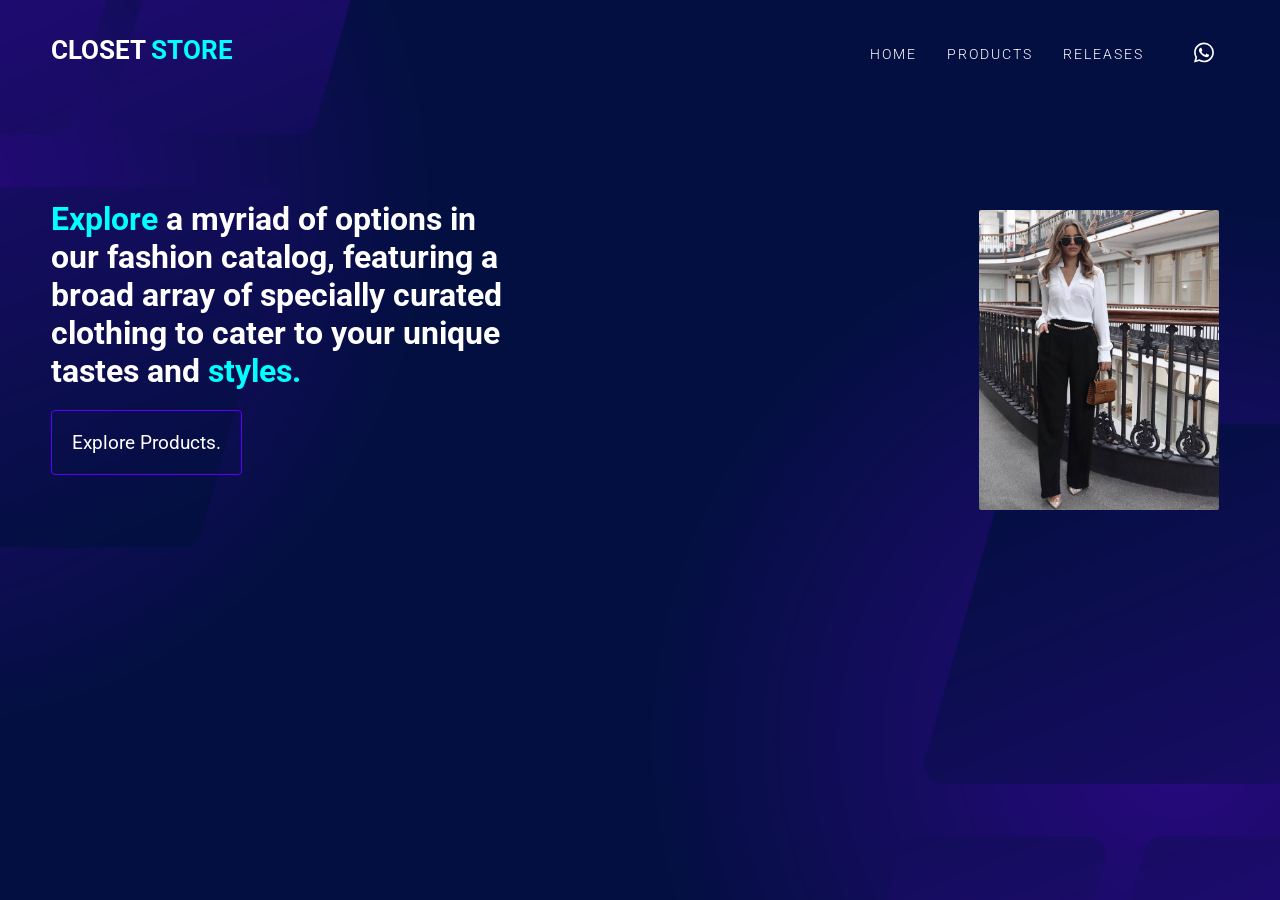
<file: index.html>
<!DOCTYPE html>
<html lang="pt-br">

<head>
    <meta charset="UTF-8">
    <meta http-equiv="X-UA-Compatible" content="IE=edge">
    <meta name="viewport" content="width=device-width, initial-scale=1.0">
    <link rel="shortcut icon" href="./imagens/icon.webp" type="image/x-icon">
    <link rel="stylesheet" href="https://cdnjs.cloudflare.com/ajax/libs/font-awesome/4.7.0/css/font-awesome.min.css">
    <link rel="stylesheet" href="estilo.css">
    
    <title>Project</title>
</head>

<body>
    <div class="container">
       
        <!-- nav -->
        <nav>
            <div class="logo">
                <a href="index.html"> Closet <span>Store</span> </a>
            </div>
            <ul class="navigation">
                <li><a href="./index.html" class="navigation_link">Home</a></li>
                <li><a href="./products/index.html" class="navigation_link">Products</a></li>
                <li><a href="#" class="navigation_link">Releases</a></li>
                <li><a href="#" class="zap">
                    <svg xmlns="http://www.w3.org/2000/svg" width="16" height="16" fill="currentColor" class="bi bi-whatsapp" viewBox="0 0 16 16">
                    <path d="M13.601 2.326A7.85 7.85 0 0 0 7.994 0C3.627 0 .068 3.558.064 7.926c0 1.399.366 2.76 1.057 3.965L0 16l4.204-1.102a7.9 7.9 0 0 0 3.79.965h.004c4.368 0 7.926-3.558 7.93-7.93A7.9 7.9 0 0 0 13.6 2.326zM7.994 14.521a6.6 6.6 0 0 1-3.356-.92l-.24-.144-2.494.654.666-2.433-.156-.251a6.56 6.56 0 0 1-1.007-3.505c0-3.626 2.957-6.584 6.591-6.584a6.56 6.56 0 0 1 4.66 1.931 6.56 6.56 0 0 1 1.928 4.66c-.004 3.639-2.961 6.592-6.592 6.592m3.615-4.934c-.197-.099-1.17-.578-1.353-.646-.182-.065-.315-.099-.445.099-.133.197-.513.646-.627.775-.114.133-.232.148-.43.05-.197-.1-.836-.308-1.592-.985-.59-.525-.985-1.175-1.103-1.372-.114-.198-.011-.304.088-.403.087-.088.197-.232.296-.346.1-.114.133-.198.198-.33.065-.134.034-.248-.015-.347-.05-.099-.445-1.076-.612-1.47-.16-.389-.323-.335-.445-.34-.114-.007-.247-.007-.38-.007a.73.73 0 0 0-.529.247c-.182.198-.691.677-.691 1.654s.71 1.916.81 2.049c.098.133 1.394 2.132 3.383 2.992.47.205.84.326 1.129.418.475.152.904.129 1.246.08.38-.058 1.171-.48 1.338-.943.164-.464.164-.86.114-.943-.049-.084-.182-.133-.38-.232"/>
                    </svg></a></li>
            </ul>
            <div class="menu-icon">
                <img src="imagens/menu.png">
            </div>
        </nav>
        <div id="background">
             <img src="./imagens/background.png" alt="">
           
        </div>
        <!-- end nav -->
        <main>
            
            <div class="text-bx">
                <h1><span>Explore</span> a myriad of options in our fashion catalog, featuring a broad array of specially curated clothing to cater to your unique tastes and <span>styles.</span></h1>
                
                <div class="input-bx">
                    <button onclick="explore()">Explore Products.</button>
                    
                </div>
            </div>
            <div class="card2">
                
                <a href="#" class="img1"><img src="imagens/imagem2.jpg"></a></li>
            </div>
        </main>
   


    
    <script src="main.js"></script>
    
</body>

</html>
</file>
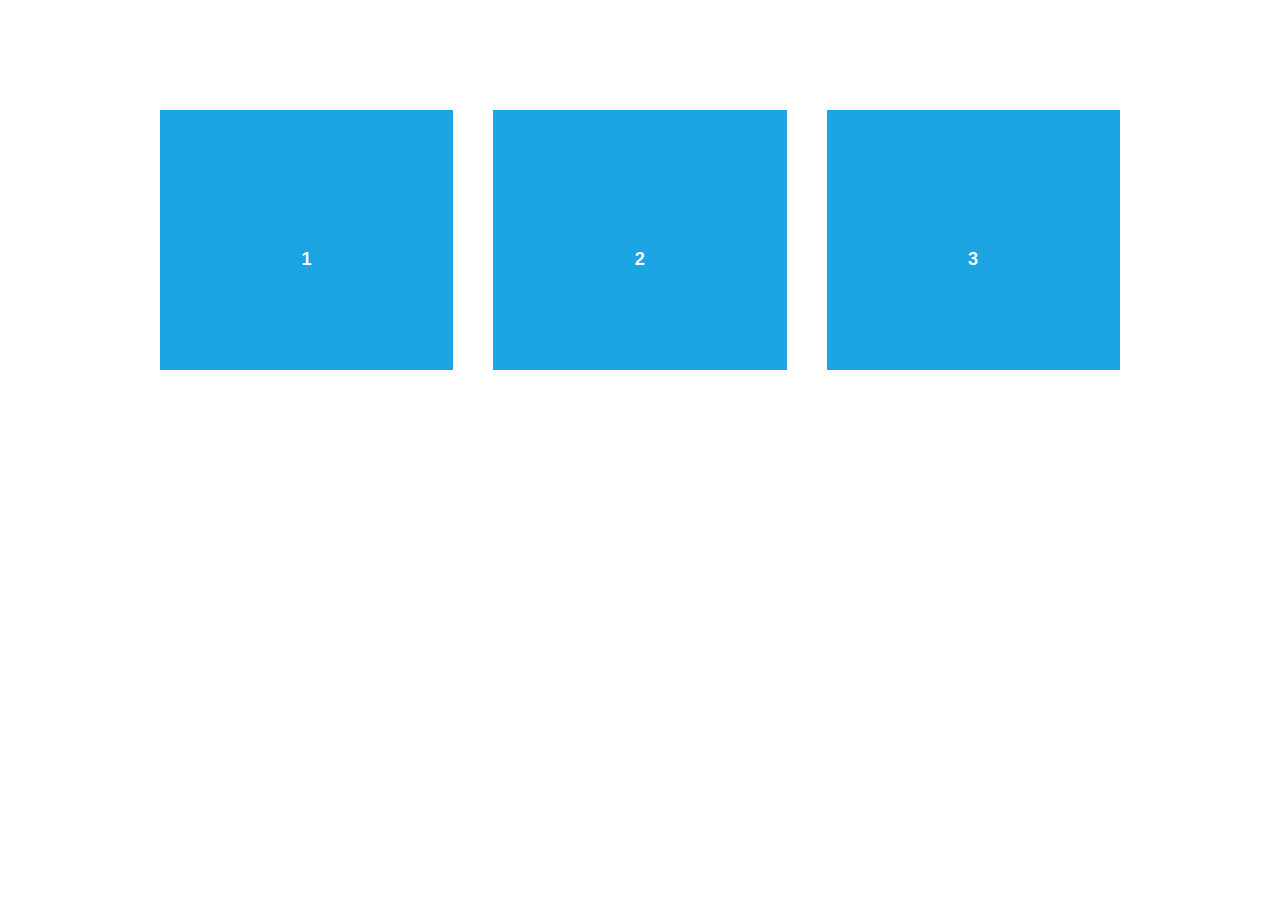
<file: node_modules/aos/demo/async.html>
<!DOCTYPE html>
<html>
  <head>
    <meta charset="utf-8">
    <title>AOS - Animate on scroll library</title>
    <meta name="viewport" content="width=device-width">
    <link rel="stylesheet" href="css/styles.css" />
    <link rel="stylesheet" href="../dist/aos.css" />
  </head>
  <body>
    <div id="aos-demo" class="aos-all"></div>

    <script src="../dist/aos.js"></script>
    <script>
      AOS.init({
        easing: 'ease-in-out-sine'
      });

      setInterval(addItem, 300);

      var itemsCounter = 1;
      var container = document.getElementById('aos-demo');

      function addItem () {
        if (itemsCounter > 42) return;
        var item = document.createElement('div');
        item.classList.add('aos-item');
        item.setAttribute('data-aos', 'fade-up');
        item.innerHTML = '<div class="aos-item__inner"><h3>' + itemsCounter + '</h3></div>';
        container.appendChild(item);
        itemsCounter++;
      }
    </script>
  </body>
</html>
</file>
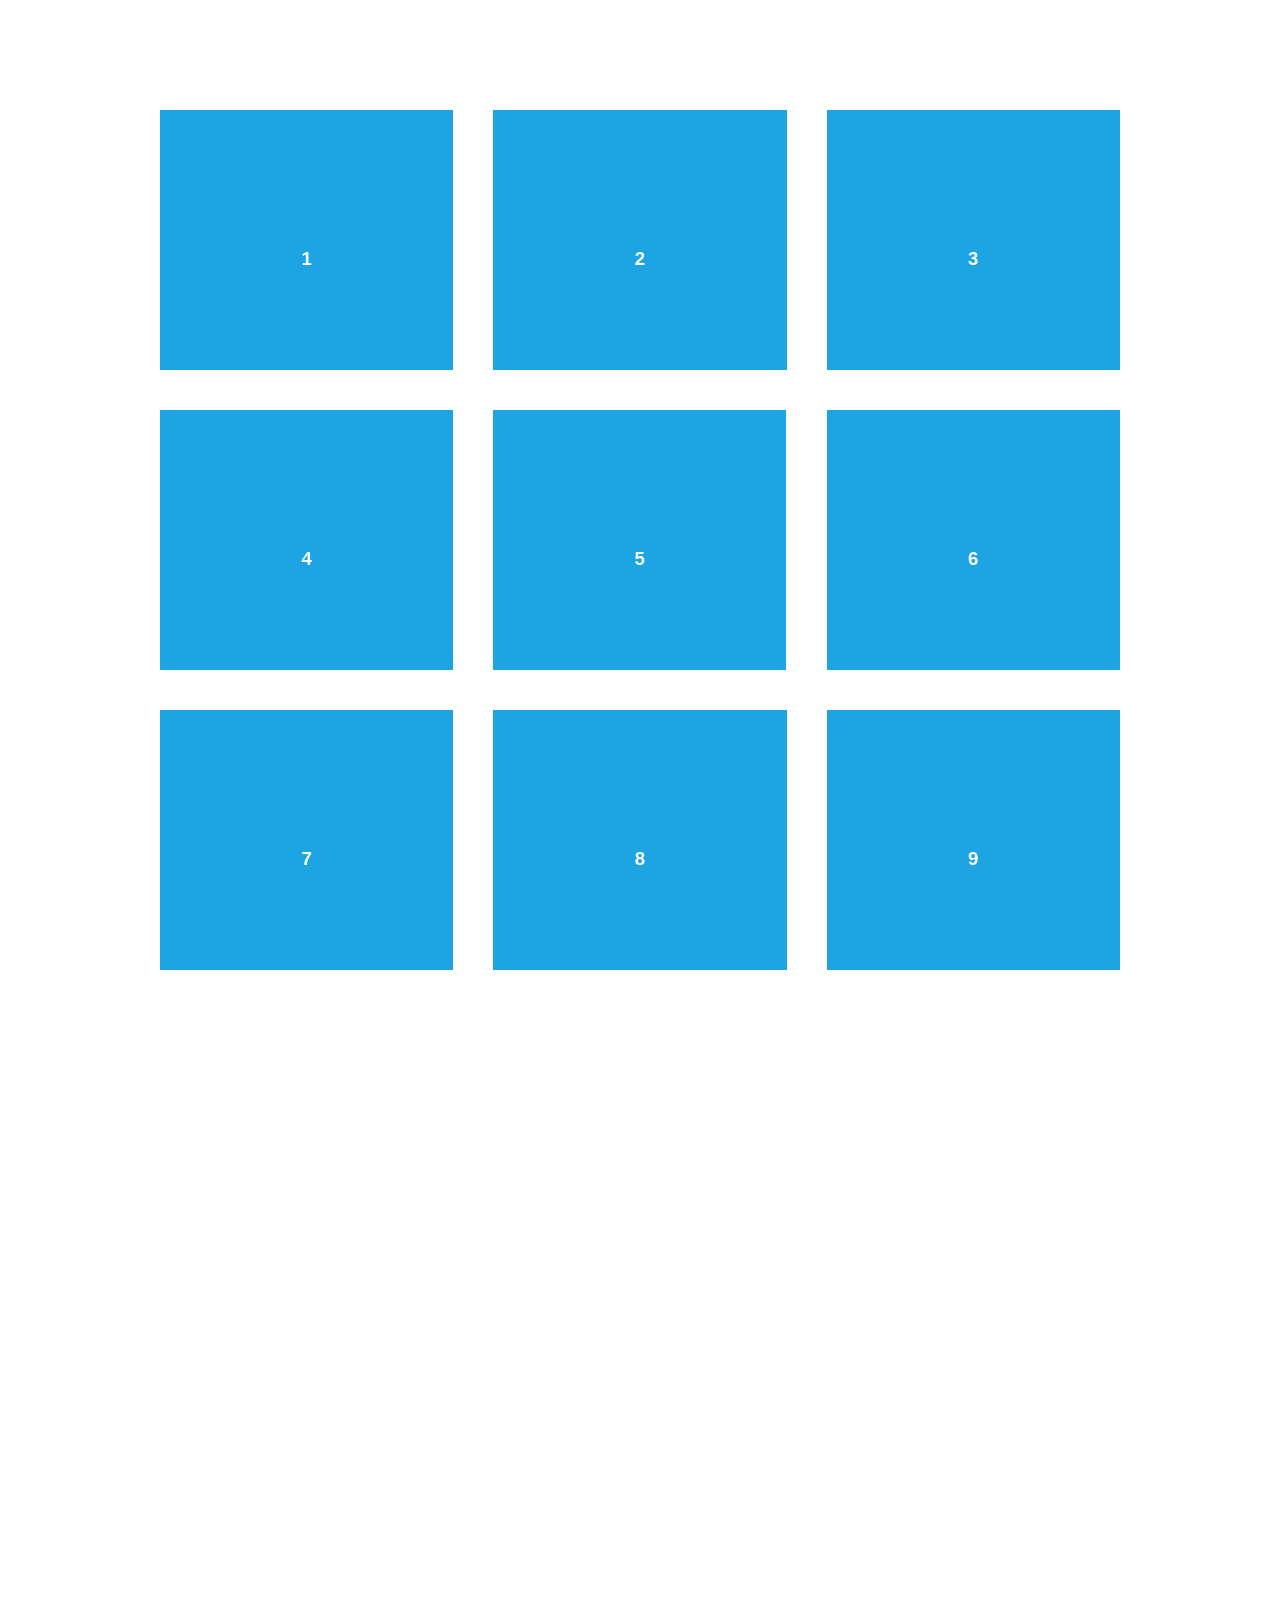
<file: node_modules/aos/demo/simple.html>
<!DOCTYPE html>
<html>
  <head>
    <meta charset="utf-8">
    <title>AOS - Animate on scroll library</title>
    <meta name="viewport" content="width=device-width">
    <link rel="stylesheet" href="css/styles.css" />
    <link rel="stylesheet" href="../dist/aos.css" />
    <!--[if lt IE 9]>
    <script src="//html5shiv.googlecode.com/svn/trunk/html5.js"></script>
    <![endif]-->
  </head>
  <body>
    <div id="transcroller-body" class="aos-all">
      <div class="aos-item" data-aos="fade-up">
        <div class="aos-item__inner"><h3>1</h3></div>
      </div>
      <div class="aos-item" data-aos="fade-down">
        <div class="aos-item__inner"><h3>2</h3></div>
      </div>
      <div class="aos-item" data-aos="zoom-out-down">
        <div class="aos-item__inner"><h3>3</h3></div>
      </div>
      <div class="aos-item" data-aos="flip-down">
        <div class="aos-item__inner"><h3>4</h3></div>
      </div>
      <div class="aos-item" data-aos="flip-up">
        <div class="aos-item__inner"><h3>5</h3></div>
      </div>
      <div class="aos-item" data-aos="fade-down">
        <div class="aos-item__inner"><h3>6</h3></div>
      </div>
      <div class="aos-item" data-aos="fade-in">
        <div class="aos-item__inner"><h3>7</h3></div>
      </div>
      <div class="aos-item" data-aos="fade-down">
        <div class="aos-item__inner"><h3>8</h3></div>
      </div>
      <div class="aos-item" data-aos="fade-in">
        <div class="aos-item__inner"><h3>9</h3></div>
      </div>
      <div class="aos-item" data-aos="fade-down">
        <div class="aos-item__inner"><h3>10</h3></div>
      </div>
      <div class="aos-item" data-aos="fade-up">
        <div class="aos-item__inner"><h3>11</h3></div>
      </div>
      <div class="aos-item" data-aos="fade-down">
        <div class="aos-item__inner"><h3>12</h3></div>
      </div>
      <div class="aos-item" data-aos="fade-in">
        <div class="aos-item__inner"><h3>13</h3></div>
      </div>
      <div class="aos-item" data-aos="fade-up">
        <div class="aos-item__inner"><h3>14</h3></div>
      </div>
      <div class="aos-item" data-aos="fade-in">
        <div class="aos-item__inner"><h3>15</h3></div>
      </div>
      <div class="aos-item" data-aos="fade-up">
        <div class="aos-item__inner"><h3>16</h3></div>
      </div>
      <div class="aos-item" data-aos="fade-down">
        <div class="aos-item__inner"><h3>17</h3></div>
      </div>
      <div class="aos-item" data-aos="fade-up">
        <div class="aos-item__inner"><h3>18</h3></div>
      </div>
      <div class="aos-item" data-aos="zoom-out">
        <div class="aos-item__inner"><h3>19</h3></div>
      </div>
      <div class="aos-item" data-aos="fade-up">
        <div class="aos-item__inner"><h3>20</h3></div>
      </div>
      <div class="aos-item" data-aos="zoom-out">
        <div class="aos-item__inner"><h3>21</h3></div>
      </div>
      <div class="aos-item" data-aos="fade-in">
        <div class="aos-item__inner"><h3>22</h3></div>
      </div>
      <div class="aos-item" data-aos="zoom-out-up">
        <div class="aos-item__inner"><h3>23</h3></div>
      </div>
      <div class="aos-item" data-aos="zoom-out-down">
        <div class="aos-item__inner"><h3>24</h3></div>
      </div>
      <div class="aos-item" data-aos="fade-in">
        <div class="aos-item__inner"><h3>25</h3></div>
      </div>
      <div class="aos-item" data-aos="fade-in">
        <div class="aos-item__inner"><h3>26</h3></div>
      </div>
      <div class="aos-item" data-aos="fade-in">
        <div class="aos-item__inner"><h3>27</h3></div>
      </div>
      <div class="aos-item" data-aos="fade-in">
        <div class="aos-item__inner"><h3>28</h3></div>
      </div>
      <div class="aos-item" data-aos="fade-in">
        <div class="aos-item__inner"><h3>29</h3></div>
      </div>
      <div class="aos-item" data-aos="fade-in">
        <div class="aos-item__inner"><h3>30</h3></div>
      </div>
      <div class="aos-item" data-aos="fade-in">
        <div class="aos-item__inner"><h3>31</h3></div>
      </div>
      <div class="aos-item" data-aos="fade-in">
        <div class="aos-item__inner"><h3>32</h3></div>
      </div>
      <div class="aos-item" data-aos="fade-in">
        <div class="aos-item__inner"><h3>33</h3></div>
      </div>
      <div class="aos-item" data-aos="fade-in">
        <div class="aos-item__inner"><h3>34</h3></div>
      </div>
      <div class="aos-item" data-aos="fade-in">
        <div class="aos-item__inner"><h3>35</h3></div>
      </div>
      <div class="aos-item" data-aos="fade-in">
        <div class="aos-item__inner"><h3>36</h3></div>
      </div>
      <div class="aos-item" data-aos="fade-in">
        <div class="aos-item__inner"><h3>37</h3></div>
      </div>
      <div class="aos-item" data-aos="fade-in">
        <div class="aos-item__inner"><h3>38</h3></div>
      </div>
      <div class="aos-item" data-aos="fade-in">
        <div class="aos-item__inner"><h3>39</h3></div>
      </div>
      <div class="aos-item" data-aos="fade-in">
        <div class="aos-item__inner"><h3>40</h3></div>
      </div>
      <div class="aos-item" data-aos="fade-in">
        <div class="aos-item__inner"><h3>41</h3></div>
      </div>
      <div class="aos-item" data-aos="fade-in">
        <div class="aos-item__inner"><h3>42</h3></div>
      </div>
    </div>

    <script src="../dist/aos.js"></script>
    <script>
      AOS.init({
        easing: 'ease-in-out-sine'
      });
    </script>

    <!-- <script src="//cdnjs.cloudflare.com/ajax/libs/require.js/2.1.11/require.min.js"></script>
    <script>
      requirejs.config({
          baseUrl: '../dist',
      });

      require(['aos'], function(AOS){
          AOS.init({
              easing: 'ease-in-out-sine'
          });
      });
    </script> -->
  </body>
</html>
</file>
<file: estilo.css>
@import url('https://fonts.googleapis.com/css2?family=Roboto:ital,wght@0,100;0,300;0,400;0,500;0,700;0,900;1,100;1,300;1,400;1,500;1,700;1,900&display=swap');
*{
    margin: 0;
    padding: 0;
    box-sizing: border-box;
    font-family: 'Roboto',sans-serif;
}
body{
    min-height: 100vh;
}

.container{
    max-width: 1300px;
    margin: 0 auto;
    padding: 0 4%;
}
nav{
    display: flex;
    justify-content: space-between;
    align-items: center;
    height: 100px;
    font-size: 1.6rem;
    text-transform: uppercase;
}
nav .menu-icon{
    cursor: pointer;
    display: none;
}


 nav .logo a {
    text-decoration: none;
    color: #fff;
    font-weight: bolder;

}
.logo a span {
    color: aqua;
}


nav ul{
    display: flex;
    list-style: none;
    align-items: center;
}
nav ul li{
    padding: 0 15px;
}
nav ul li a{
    text-decoration: none;
    font-size: 17px;
    color: #ffffff;
}
.navigation_link {
    font-size: 14px;
    font-weight: 300;
    letter-spacing: 2px;
    text-transform: uppercase;

    position: relative;
}
.navigation_link:hover {
    color: #fff;
    transition: all .3s;
}
.navigation_link::after {
    content: '';
    position: absolute;
    left: 0;
    bottom: -2px;

    width: 60%;
    height: 1px;
    background: #fff;

    transform: scaleX(0);
    transform-origin: right;
    transition: transform 0.4s;
}
.navigation_link:hover::after {
    transform: scaleX(1);
    transform-origin: left;
    transition: transform 0.4s;
}
.zap svg {
    margin-top: 10px;
    margin-left: 20px;
    width: 20px;
    height: 25px;
}
.zap svg:hover {
    transition: all .4s;
    color: aqua;

}

.text-bx{
    width: 40%;
}
.text-bx h1{
    margin-top: 100px;
    margin-bottom: 20px;
    font-size: 2rem;
    color: #fff;
    
}
.text-bx h1 span {
    color: aqua;
}
.text-bx .input-bx button{
    padding: 20px;
    background-color: transparent;
    border-radius: 4px;
    border: 1px solid rgb(89, 0, 255);
    font-size: 1.2rem;
    color: #fff;
    transition: all .4s;
}
.input-bx button:hover {
    background-color: rgb(89, 0, 255);
    cursor: pointer;
}

#background {
    position: fixed;
    inset : 0;
    z-index: -1;
    width: 100%;
    height: 100vh;
}
#background img{
    width: 100%;
    height: 100vh;
    object-fit: cover;
}
main {
    display: flex;
    justify-content:space-between;
    margin-bottom: 10px;

}

.card2 {
    margin-top:100px;

    padding: 10px;
}
.card2 img{
    height: 300px;
    -webkit-transform: scale(1);
	transform: scale(1);
	-webkit-transition: .3s ease-in-out;
	transition: .3s ease-in-out;
    border-radius: 2px;
    
}

.card2 a:hover img{
    border-radius: 10px;
	transform: scale(1.1);
    transition: .4s; 
    box-shadow: rgba(98, 46, 240, 0.4) 5px 5px;
}


@media (max-width:970px) {
    nav .menu-icon{
        display: block;
    }
    nav ul{
        position: fixed;
        width: 60%;
        height: 100%;
        top: 0;
        left: 0;
        transform: translateX(-100%);
        display: flex;
        align-items: center;
        flex-direction: column;
        justify-content: center;
        transition: 0.3s ease-in;
        background-color: #211557;
        z-index: 999;
    }
    nav ul.active{
        transform: translateX(0);
    }
    nav ul li{
        padding: 10px;
    }
    nav ul li a{
        font-size: 18px;
        color: white;
    }
    .zap svg {
        margin-top: 0px;
        margin-left: 0px;
       
    }
    .text-bx{
        display: block;
        text-align: center;
        margin-left: 20px;
        width: 90%;
    }
    main {
        display: block;
    }
    .card2  {
        margin-top: 50px;
        margin-right: 10px;
        text-align: center;
    }
   
}
</file>
<file: node_modules/aos/demo/css/styles.css>
body {
  font-family: Helvetica,Tahoma;
}

*,
*:before,
*:after {
  box-sizing: border-box;
}

.aos-all {
  width: 1000px;
  max-width: 98%;
  margin: 10vh auto 0 auto;
}

.aos-item {
  display: inline-block;
  float: left;
  width: 33.3333%;
  height: 300px;
  padding: 20px;
}

.aos-item__inner {
  position: relative;
  width: 100%;
  height: 100%;
  float: left;
  background: #1da4e2;
  line-height: 260px;
  text-align: center;
  color: #fff;
}

@media screen and (max-width: 800px) {
  .aos-item {
    width: 50%;
  }
}
</file>
